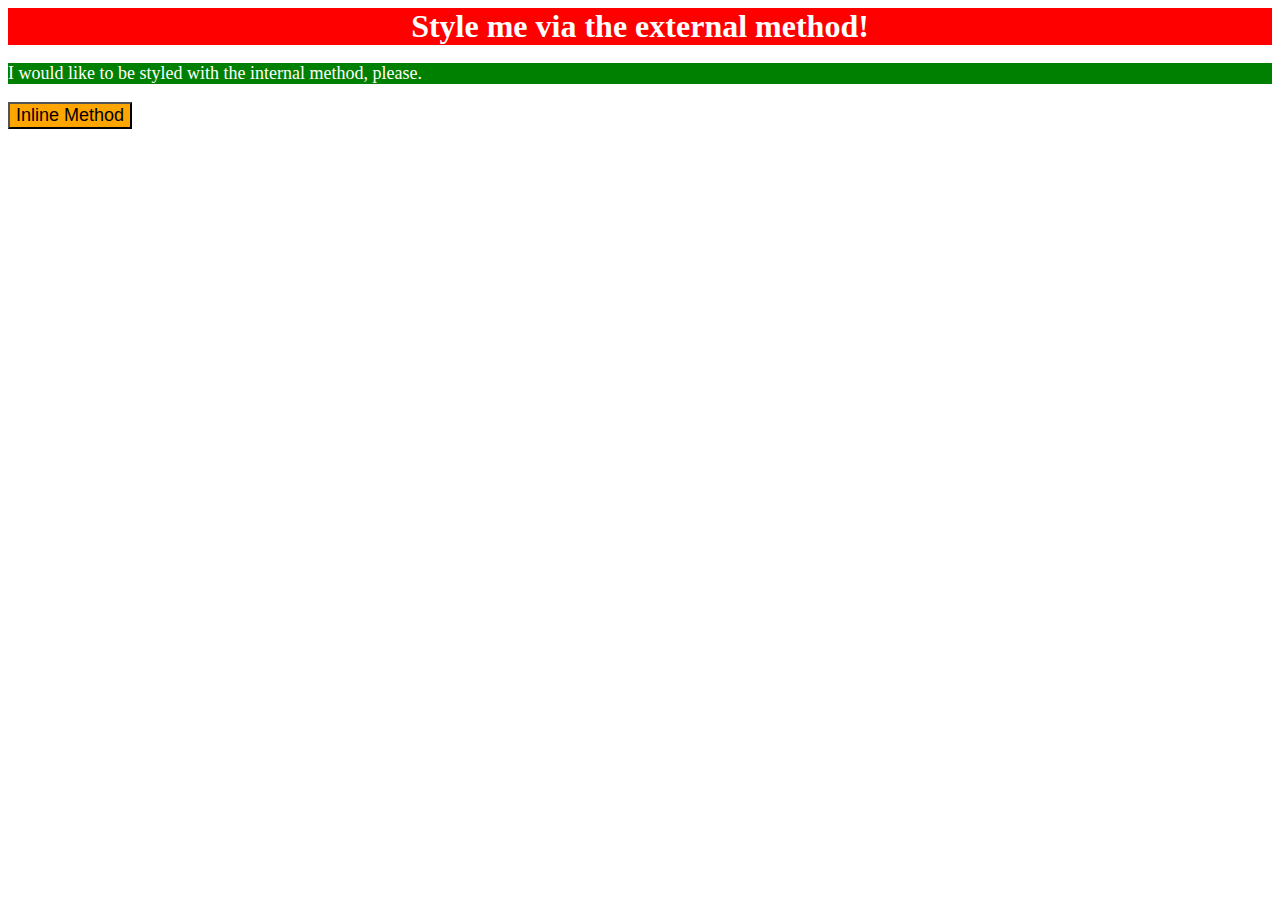
<file: foundations/intro-to-css/01-css-methods/index.html>
<!DOCTYPE html>
<html lang="en">

  <head>
    <meta charset="UTF-8">
    <meta http-equiv="X-UA-Compatible" content="IE=edge">
    <meta name="viewport" content="width=device-width, initial-scale=1.0">
    <title>Methods for Adding CSS</title>
    <link rel="stylesheet" href="style.css">
    <style>
      p {
        color: white;
        background-color: green;
        font-size: 18px;
      }
    </style>
  </head>

  <body>
    <div>Style me via the external method!</div>
    <p>I would like to be styled with the internal method, please.</p>
    <button style="color:black; background-color: orange; font-size: 18px;">Inline Method</button>
  </body>

</html>
</file>
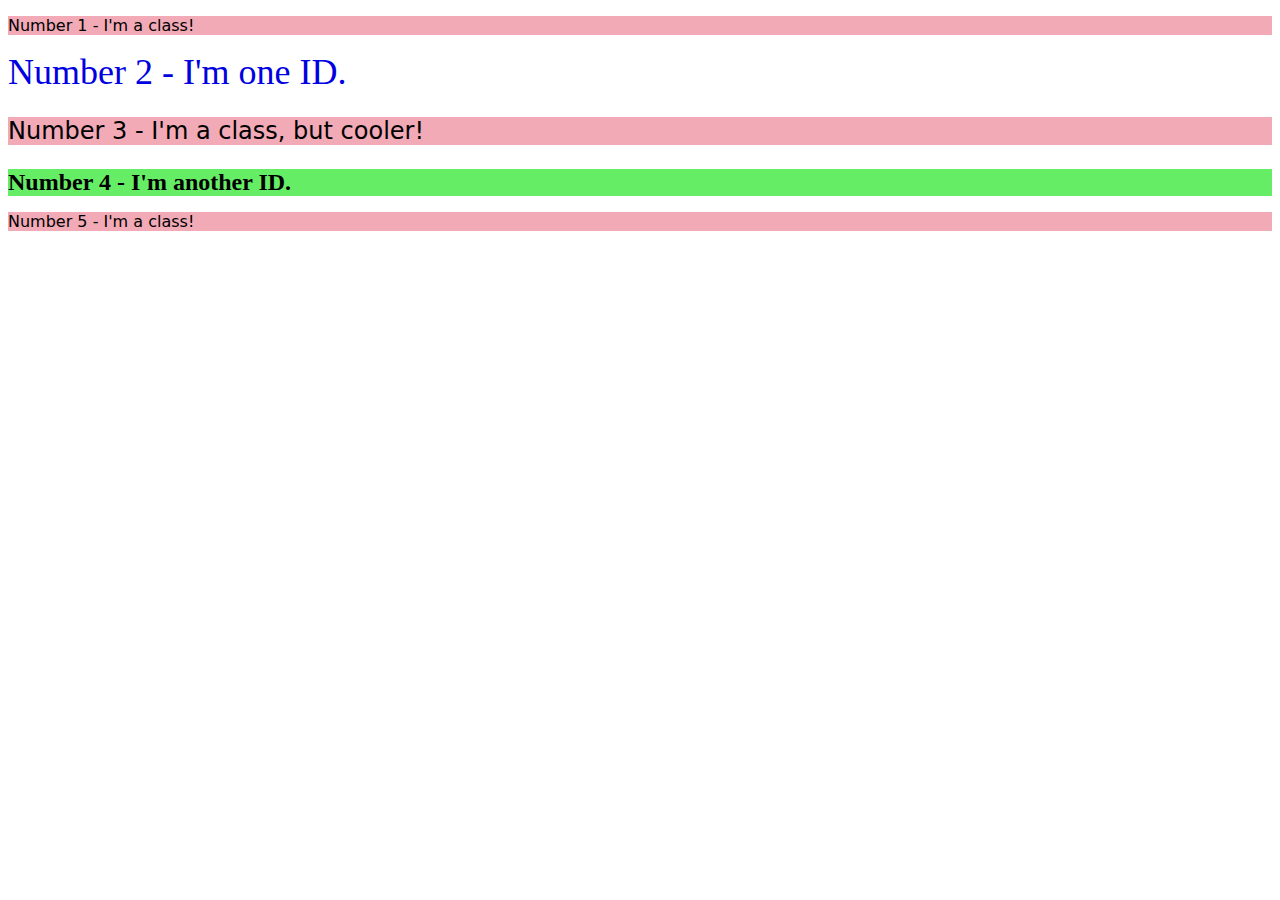
<file: foundations/intro-to-css/02-class-id-selectors/index.html>
<!DOCTYPE html>
<html lang="en">
  <head>
    <meta charset="UTF-8">
    <meta http-equiv="X-UA-Compatible" content="IE=edge">
    <meta name="viewport" content="width=device-width, initial-scale=1.0">
    <title>Class and ID Selectors</title>
    <link rel="stylesheet" href="style.css">
  </head>
  <body>
    <p class="odd">Number 1 - I'm a class!</p>
    <div id="nr2">Number 2 - I'm one ID.</div>
    <p class="odd odd3">Number 3 - I'm a class, but cooler!</p>
    <div id="nr4">Number 4 - I'm another ID.</div>
    <p class="odd">Number 5 - I'm a class!</p>
  </body>
</html>
</file>
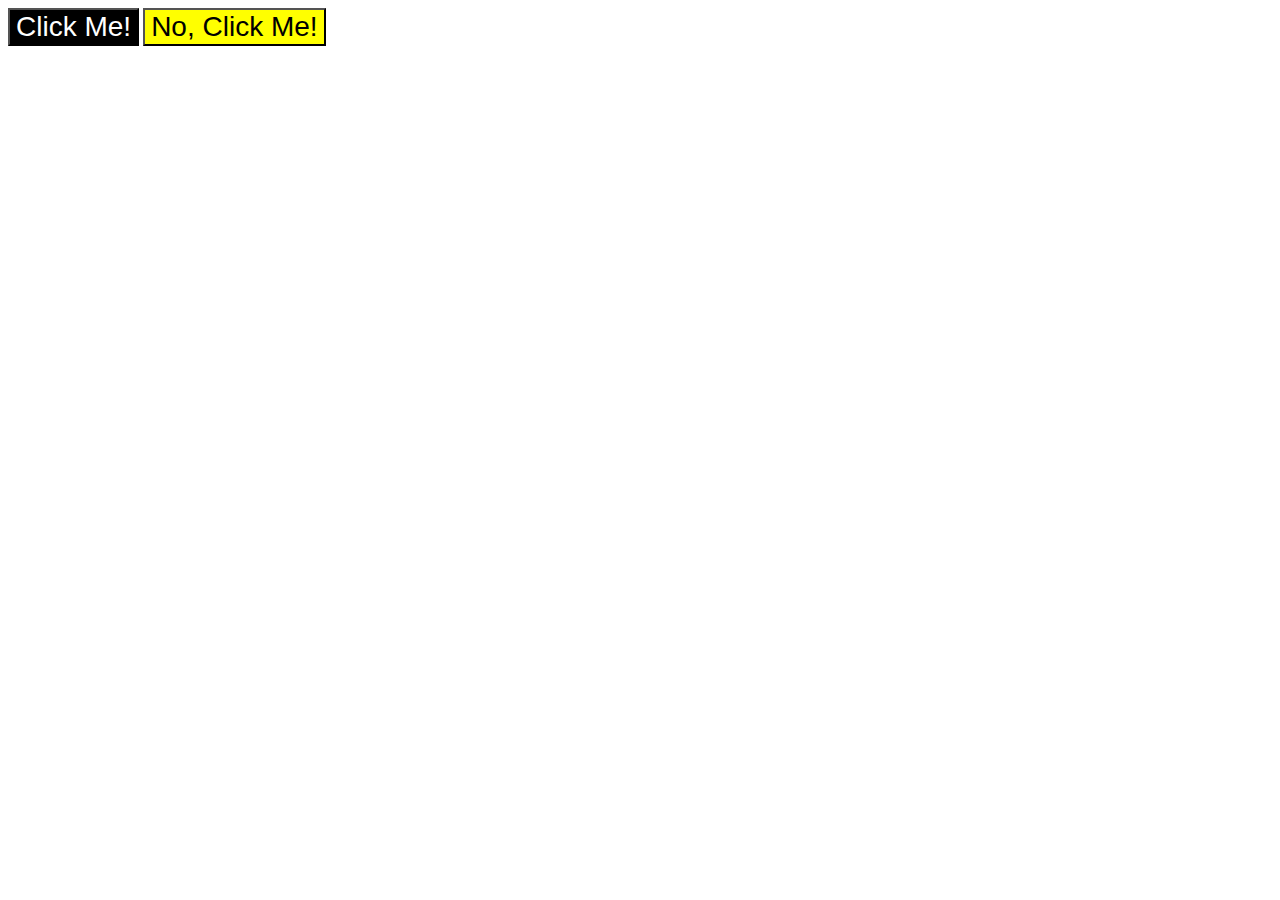
<file: foundations/intro-to-css/03-grouping-selectors/index.html>
<!DOCTYPE html>
<html lang="en">
  <head>
    <meta charset="UTF-8">
    <meta http-equiv="X-UA-Compatible" content="IE=edge">
    <meta name="viewport" content="width=device-width, initial-scale=1.0">
    <title>Grouping Selectors</title>
    <link rel="stylesheet" href="style.css">
  </head>
  <body>
    <button class="one">Click Me!</button>
    <button class="two">No, Click Me!</button>
  </body>
</html>
</file>
<file: foundations/intro-to-css/01-css-methods/style.css>
div {
    color: white;
    background-color: red;
    font-size: 32px;
    font-weight: 700;
    text-align: center;
}
</file>
<file: foundations/intro-to-css/02-class-id-selectors/style.css>
.odd {
    background-color: rgba(228, 85, 109, 0.5);
    font-family: Verdana, "DejaVu Sans", sans-serif;
}

.odd3 {
    font-size: 24px;
}


#nr2 {
    color: rgb(0,0,225);
    font-size: 36px;
}

#nr4 {
    background-color: rgba(0, 225, 0, 0.6);
    font-size: 24px;
    font-weight: 700;
}
</file>
<file: foundations/intro-to-css/03-grouping-selectors/style.css>
.one,
.two {
    font-size: 28px;
    font-family: Helvetica, "Times New Roman", sans-serif;
}

.one {
    background-color: black;
    color: white;
}

.two {
    background-color: yellow;
}
</file>
